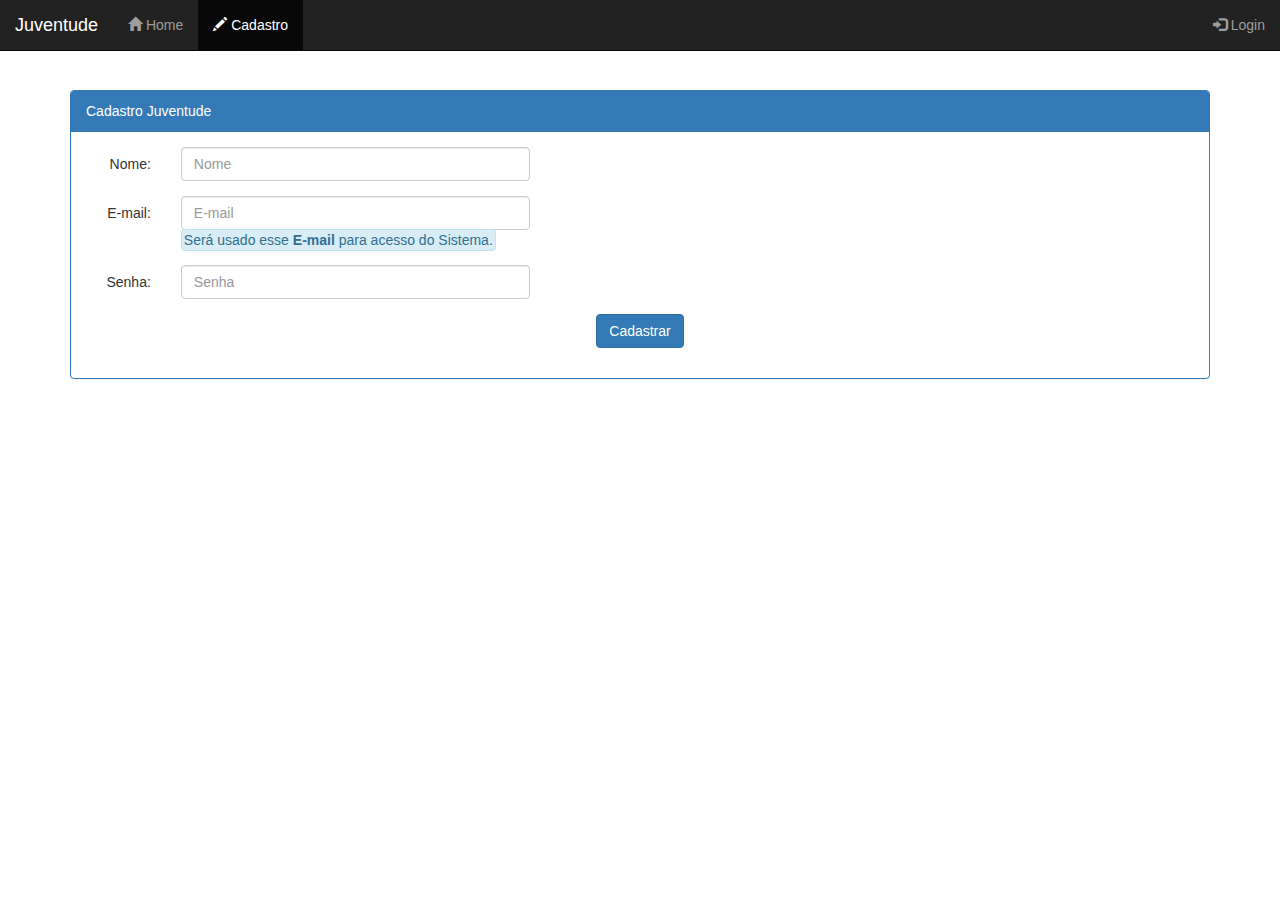
<file: ProjetoJuventude2015/web/cadastro.html>
<!DOCTYPE html>
<!--
To change this license header, choose License Headers in Project Properties.
To change this template file, choose Tools | Templates
and open the template in the editor.
-->
<html>
    <head>
        <title>TODO supply a title</title>
        <meta charset="UTF-8">
        <meta name="viewport" content="width=device-width, initial-scale=1.0">
        
        <script src="js/jquery-2.1.3.js" type="text/javascript"></script>
        <script src="js/bootstrap.js" type="text/javascript"></script>
        <script src="js/bootstrap.min.js" type="text/javascript"></script>
        <script src="js/jquery-2.1.3.min.js" type="text/javascript"></script>
        
        <link href="CSS/estilo.css" rel="stylesheet" type="text/css"/>
        <link href="CSS/bootstrap.css" rel="stylesheet" type="text/css"/>
        <link href="CSS/bootstrap.min.css" rel="stylesheet" type="text/css"/>
    </head>
    <body>
        <nav class="navbar navbar-inverse navbar-fixed-top">
        <div class="container-fluid">
            <div class="navbar-header">
                <button class="navbar-toggle" data-toggle="collapse" data-target="#barra"> 
                    <span class="icon-bar"></span>
                    <span class="icon-bar"></span>
                    <span class="icon-bar"></span>
                </button>
                <a class="navbar-brand" href="index.html">Juventude</a>
                
            </div>

            <div class="collapse navbar-collapse" id="barra">
                <ul class="nav navbar-nav">
                    <li class=""><a href="index.html"><span class="glyphicon glyphicon-home"></span> Home</a></li>
                    <li class="active"><a href="cadastro.html"><span class="glyphicon glyphicon-pencil"></span> Cadastro</a></li>
                </ul>
                <ul class="nav navbar-nav navbar-right">
                    <li class=""><a href="login.html"><span class="glyphicon glyphicon-log-in"></span> Login</a></li>
                </ul>
            </div>
        </div>
    </nav>
        
        <div class="container">
            
            <div class="panel panel-primary" style="margin: 50px auto auto auto;">
                <div class="panel-heading">Cadastro Juventude</div>
            <div class="panel-body">
                
                <form method="POST" name="formCadastro" action="" class="form-horizontal">
                    
                   
                     <div class="form-group">
                        <p class="control-label col-sm-1">Nome: </p>
                        <div class="col-sm-4">
                             <input type="text" name="nome" id="nome" class="form-control" placeholder="Nome" required>
                        </div>
                     </div>
                    
                     <div class="form-group">
                        <p class="control-label col-sm-1">E-mail: </p>
                        <div class="col-sm-4">
                            <input type="email" name="email" id="email" class="form-control" placeholder="E-mail" required>
                            <span class="alert alert-info" style="padding: 2px;">Será usado esse <strong>E-mail</strong> para acesso do Sistema.</span>
                        </div>
                     </div>
                    
                    <div class="form-group">
                        <p class="control-label col-sm-1">Senha: </p>
                        <div class="col-sm-4">
                            <input type="password" name="senha" id="senha" class="form-control" placeholder="Senha" required>
                        </div>
                     </div>
                    
                    <div class="form-group">
                     <center>
                        <input type="submit" name="enviar" value="Cadastrar" class="btn btn-primary">
                     </center>
                        </div>
                </form>
            </div>
        </div>
    </body>
</html>
</file>
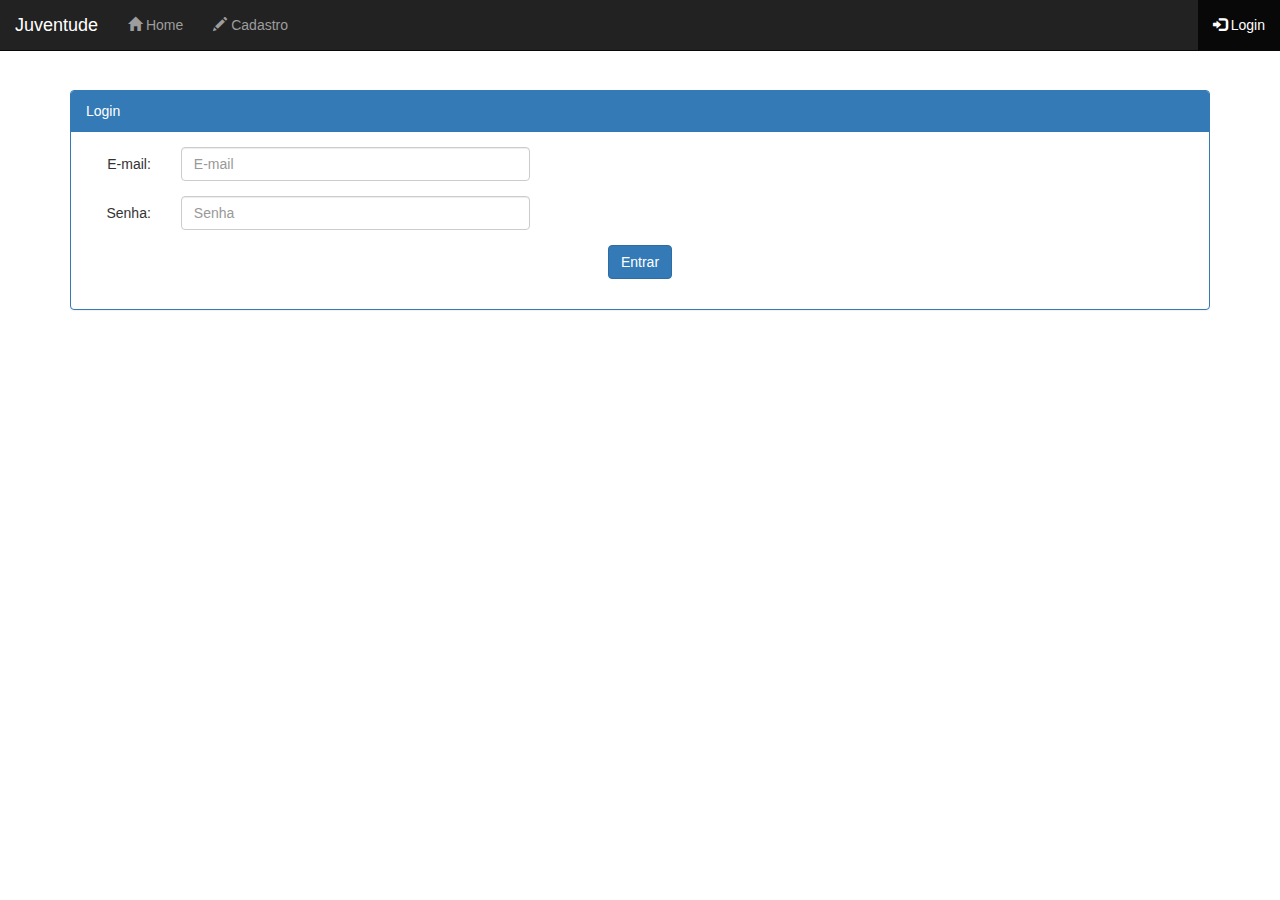
<file: ProjetoJuventude2015/web/login.html>
<!DOCTYPE html>
<!--
To change this license header, choose License Headers in Project Properties.
To change this template file, choose Tools | Templates
and open the template in the editor.
-->
<html>
    <head>
        <title>TODO supply a title</title>
        <meta charset="UTF-8">
        <meta name="viewport" content="width=device-width, initial-scale=1.0">
        
        <script src="js/jquery-2.1.3.js" type="text/javascript"></script>
        <script src="js/bootstrap.js" type="text/javascript"></script>
        <script src="js/bootstrap.min.js" type="text/javascript"></script>
        <script src="js/jquery-2.1.3.min.js" type="text/javascript"></script>
        
        <link href="CSS/estilo.css" rel="stylesheet" type="text/css"/>
        <link href="CSS/bootstrap.css" rel="stylesheet" type="text/css"/>
        <link href="CSS/bootstrap.min.css" rel="stylesheet" type="text/css"/>
    </head>
    <body>
        <nav class="navbar navbar-inverse navbar-fixed-top">
        <div class="container-fluid">
            <div class="navbar-header">
                <button class="navbar-toggle" data-toggle="collapse" data-target="#barra"> 
                    <span class="icon-bar"></span>
                    <span class="icon-bar"></span>
                    <span class="icon-bar"></span>
                </button>
                <a class="navbar-brand" href="index.html">Juventude</a>
                
            </div>

            <div class="collapse navbar-collapse" id="barra">
                <ul class="nav navbar-nav">
                    <li class=""><a href="index.html"><span class="glyphicon glyphicon-home"></span> Home</a></li>
                    <li class=""><a href="cadastro.html"><span class="glyphicon glyphicon-pencil"></span> Cadastro</a></li>
                </ul>
                <ul class="nav navbar-nav navbar-right">
                    <li class="active"><a href="login.html"><span class="glyphicon glyphicon-log-in"></span> Login</a></li>
                </ul>
            </div>
        </div>
    </nav>
        
        <div class="container">
            
            <div class="panel panel-primary" style="margin: 50px auto auto auto;">
                <div class="panel-heading">Login</div>
            <div class="panel-body">
                
                <form method="POST" name="formLogin" action="" class="form-horizontal">
                    
                     <div class="form-group">
                        <p class="control-label col-sm-1">E-mail: </p>
                        <div class="col-sm-4">
                            <input type="email" name="email" id="email" class="form-control" placeholder="E-mail" required>
                            
                        </div>
                     </div>
                    
                    <div class="form-group">
                        <p class="control-label col-sm-1">Senha: </p>
                        <div class="col-sm-4">
                            <input type="password" name="senha" id="senha" class="form-control" placeholder="Senha" required>
                        </div>
                     </div>
                    
                    <div class="form-group">
                     <center>
                        <input type="submit" name="login" value="Entrar" class="btn btn-primary">
                     </center>
                        </div>
                </form>
            </div>
        </div>
    </body>
</html>
</file>
<file: ProjetoJuventude2015/web/CSS/estilo.css>
﻿body {padding-top:40px;
}
</file>
